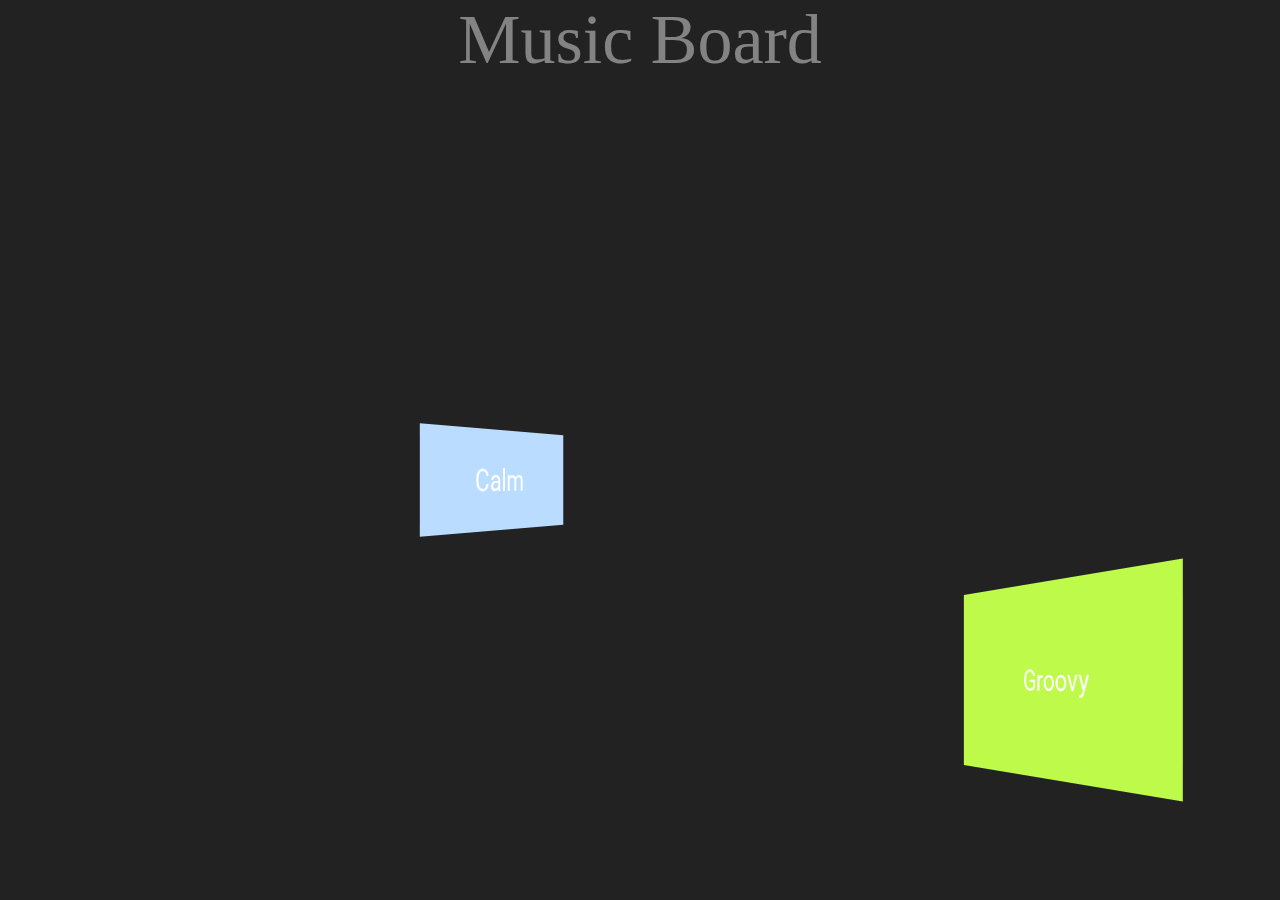
<file: main.html>
<!DOCTYPE html>
<html >
<head>
  <meta charset="UTF-8">
  <title>Mood Music</title>
  <link href="http://fonts.googleapis.com/css?family=Special+Elite|Roboto|Roboto+Condensed" rel="stylesheet" type="text/css">

<meta name="viewport" content="width=device-width">
<meta name="viewport" content="width=device-width">
  
  
      <link rel="stylesheet" href="css/style.css">

  
</head>

<body>
<header>Music Board</header>
 <div class="button">
    <button class="calming"><a href="index.html" class="link">Calm</a></button>
    <button class="groovy"><a href="index_1.html" class="link">Groovy</a></button></div>
  <script src='http://cdnjs.cloudflare.com/ajax/libs/jquery/2.1.3/jquery.min.js'></script>
<script src='https://s3-us-west-2.amazonaws.com/s.cdpn.io/61062/requestAnimationFrame.js'></script>

    <script src="js/index.js"></script>

</body>
</html>
</file>
<file: css/style.css>
/* Responsive Mixin */
* {
  margin: 0;
  padding: 0;
  box-sizing: border-box;
}

html, body {
  width: 100%;
  height: 100%;
}

body {
  background: #222;
  overflow-x: hidden;
  font-family: roboto;
  -webkit-perspective: 2048px;
          perspective: 2048px;
}

.play-button {
  top: 0;
  left: 5em;
  right: 0;
  bottom: 0;
  margin: auto;
  position: absolute;
  width: 0;
  height: 0;
  z-index: 999;
  cursor: pointer;
  -webkit-transition-duration: .5s;
          transition-duration: .5s;
  border-left: 5em solid #fff;
  border-top: 2.5em solid transparent;
  border-right: 5em solid transparent;
  border-bottom: 2.5em solid transparent;
}
.play-button.on {
  -webkit-transform: translateX(-2.5em);
          transform: translateX(-2.5em);
  -webkit-transition-duration: .5s;
          transition-duration: .5s;
  border-left: 2.5em solid transparent;
  border-top: 2.5em solid transparent;
  border-right: 2.5em solid transparent;
  border-bottom: 2.5em solid transparent;
  opacity: 0;
}
.play-button.on:hover {
  opacity: 1;
}
.play-button.on:before {
  content: '';
  display: block;
  width: 30px;
  height: 80px;
  background: transparent;
  position: absolute;
  -webkit-transition-duration: .5s;
          transition-duration: .5s;
  -webkit-transform: translateY(-50%) translateX(30%);
          transform: translateY(-50%) translateX(30%);
  z-index: 99999999999;
  left: 0;
}
.play-button.on:after {
  content: '';
  display: block;
  width: 30px;
  background: transparent;
  height: 80px;
  position: absolute;
  -webkit-transition-duration: .5s;
          transition-duration: .5s;
  -webkit-transform: translateY(-50%) translateX(-130%);
          transform: translateY(-50%) translateX(-130%);
  z-index: 99999999999;
  left: 0;
}
.play-button.on:hover:before, .play-button.on:hover:after {
  background: #fff;
}
.play-button.off {
  width: 0;
  height: 0;
  border-left: 5em solid #fff;
  border-top: 2.5em solid transparent;
  border-right: 5em solid transparent;
  border-bottom: 2.5em solid transparent;
}

.canvas {
  position: absolute;
  top: 0;
  width: 100%;
  height: 100%;
}
#c {background-color: #b9dcff;}
#c1 {background-color: #d0ff78;}


#article-title {
  position: absolute;
  z-index: 1;
  color: #fff;
  bottom: 50px;
  left: 50px;
  font-size: 2em;
}

.main {
  border-radius: 25px;
  overflow: hidden;
  width: 100%;
  height: 100%;
}

.audio_info {
  position: absolute;
  bottom: 1em;
  right: 1em;
  padding: .45em;
  background: #222;
  border-radius: 5px;
  overflow: hidden;
  z-index: 999;
  color: #ccc;
}
.audio_info a {
  color: #ffcb3a;
  text-decoration: none;
}
.audio_info a:hover {
  color: #ff9a00;
}
@media (max-width: 600px) {
  .audio_info {
    display: none;
  }
}


.calming{position: relative;
        top: 300px;
        left: 400px;
        width: 200px;
        height: 100px; 
        border: none;
        background-color: #b9dcff;
        transform: perspective(600px) rotateY(45deg);}

.groovy{position: relative;
        top: 500px;
        left: 700px;
        width: 300px;
        height: 200px; 
        border: none;
        background-color: #bdfa49;
        transform: perspective(600px) rotateY(-45deg);}

.link {font-family: roboto;
        text-decoration: none; color: white; font-size: 30px;}

header {color: rgba(255, 255, 255, 0.44);
        font-family:Museo sans;
        font-size: 70px;
        text-align: center;}
</file>
